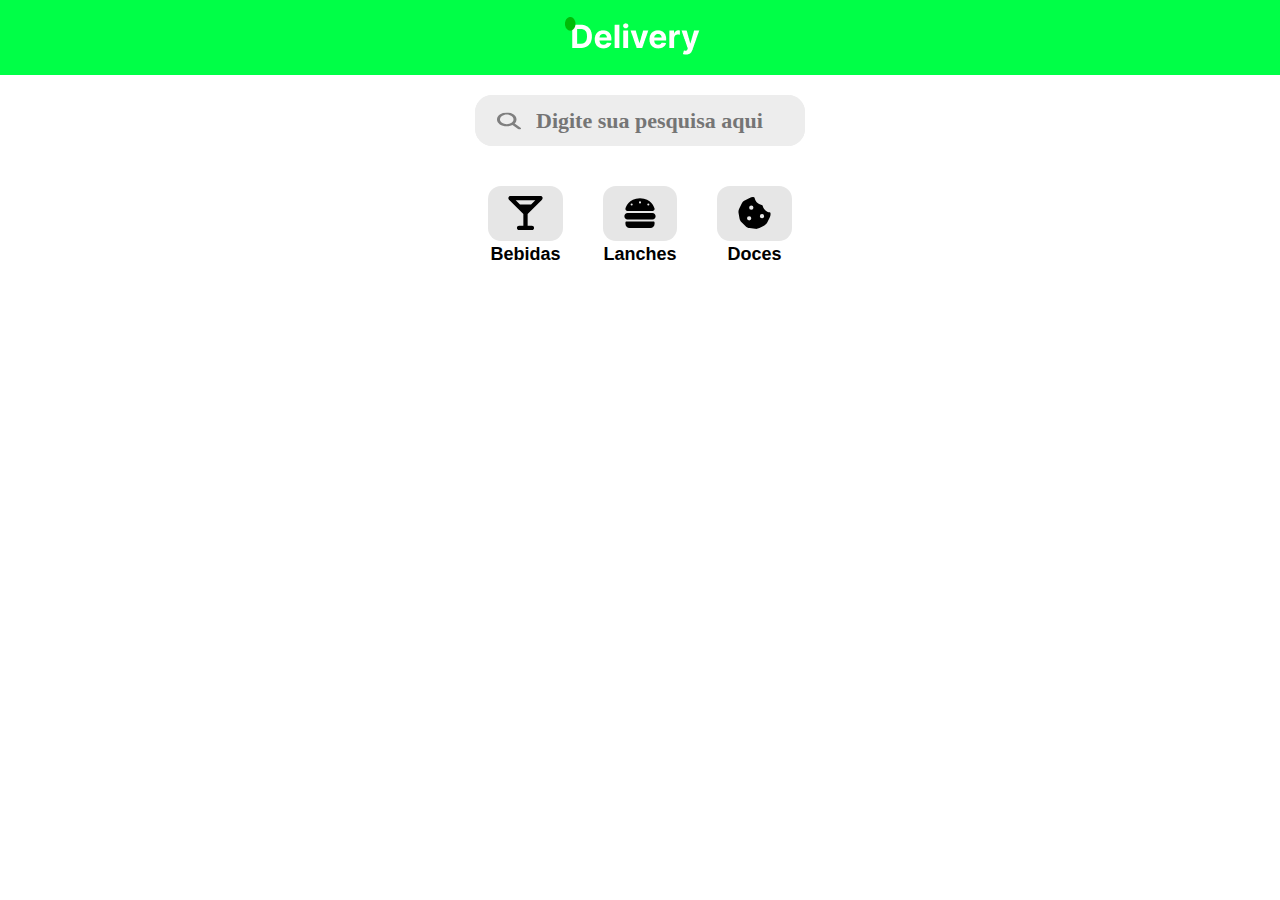
<file: projeto/index.html>
<!DOCTYPE html>
<html lang="en">
<head>
    <meta charset="UTF-8">
    <meta name="viewport" content="width=device-width, initial-scale=1.0">
    <title>Document</title>
    <link rel="stylesheet" href="style.css">
</head>
<body>
    <header class="header">
        <img src="Delivery.png" alt="">
    </header>

    <div class="box-1">
        <form class="search-container" action="/pagina-de-busca" method="get">
            <div class="search-input-container">
                <img class="search-icon" src="lu.svg" alt="Ícone de busca" />
                <input type="text" id="busca" name="q" placeholder="Digite sua pesquisa aqui" onkeydown="if(event.key==='Enter'){buscar(); return false;}" />
            </div>
        </form>
    </div>

    <main>
        <div class="bloco">
            <img class="icons" src="img/martini-glass-solid.svg" alt="">
            <p class="menu">Bebidas</p>
        </div>

        <div class="bloco">
            <img  class="icons" src="img/burger-solid.svg" alt="">
            <p class="menu">Lanches</p>
        </div>

        <div class="bloco">
            <img class="icons" src="img/cookie-bite-solid.svg" alt="">
            <p class="menu">Doces</p>
        </div>

    </main>
</body>
</html>
</file>
<file: projeto/style.css>
/*----------Mobile-----------*/

body{
    margin: 0px;
    padding: 0px;
    box-sizing: border-box;
}/* Seu arquivo de estilo (style.css) */

/* Estilo para o cabeçalho */
.header {
    background: #00FF47;
    display: flex;
    justify-content: center;
    align-items: center;
    height: 4.6875rem;
}

/* Estilo para a caixa de busca */
.box-1 {
    text-align: center;
    padding: 20px;
}

.search-container {
    display: flex;
    align-items: center;
    background: #EDEDED;
    border-radius: 1.0625rem;
    width: 100%; /* Faz a caixa de busca se expandir horizontalmente */
    max-width: 20.625rem; /* Largura máxima da caixa de busca */
    margin: 0 auto;
    box-sizing: border-box; /* Garante que as bordas e o padding não aumentem a largura */
    overflow: hidden; /* Evita que o conteúdo saia da caixa */
}

.search-input-container {
    display: flex;
    align-items: center; /* Centraliza verticalmente */
    background: #EDEDED;
    border-radius: 1.0625rem;
    padding: 0px 22px;
    max-width: 20.625rem; /* Largura máxima da caixa de busca */
    margin: 0 auto;
    width: 100%; /* Faz a caixa de busca se expandir horizontalmente */
    justify-content: center; /* Centraliza horizontalmente */
}

/* Estilo para o ícone de busca */
.search-icon {
    width: 24px; /* Ajuste o tamanho do ícone conforme necessário */
    height: 24px; /* Ajuste o tamanho do ícone conforme necessário */
    pointer-events: none;
}
/* Estilo para a caixa de texto de busca */
#busca {
    flex-grow: 1;
    height: 3.1875rem;
    border: none;
    outline: none;
    background: transparent;
    color: #818181;
    font-family: Inter;
    font-size: 1.375rem;
    font-style: normal;
    font-weight: 700;
    line-height: normal;
    padding: 0px 0px 0px 15px;
}


main {
    display: flex;
    justify-content: center;
    align-items: center;
}

/* Estilize cada bloco (div) para alinhar o conteúdo centralmente e empilhar o texto abaixo do ícone */
.bloco {
    text-align: center;
    margin: 20px; /* Espaçamento entre os blocos */
    border-radius: 0.8125rem;
    background: #E6E6E6;
    width: 4.65906rem;
    height: 3.4375rem;
    flex-shrink: 0;
    
}

/* Estilize os ícones */
.icons {
    width: 2.27275rem;
    height: 2.10356rem;
    margin-top: 10px;
}
.menu{
    margin: 10px 0px;
    color: #000;
    font-family: sans-serif;
    font-size: 1.125rem;
    font-style: normal;
    font-weight: 700;
    line-height: normal;
}
</file>
